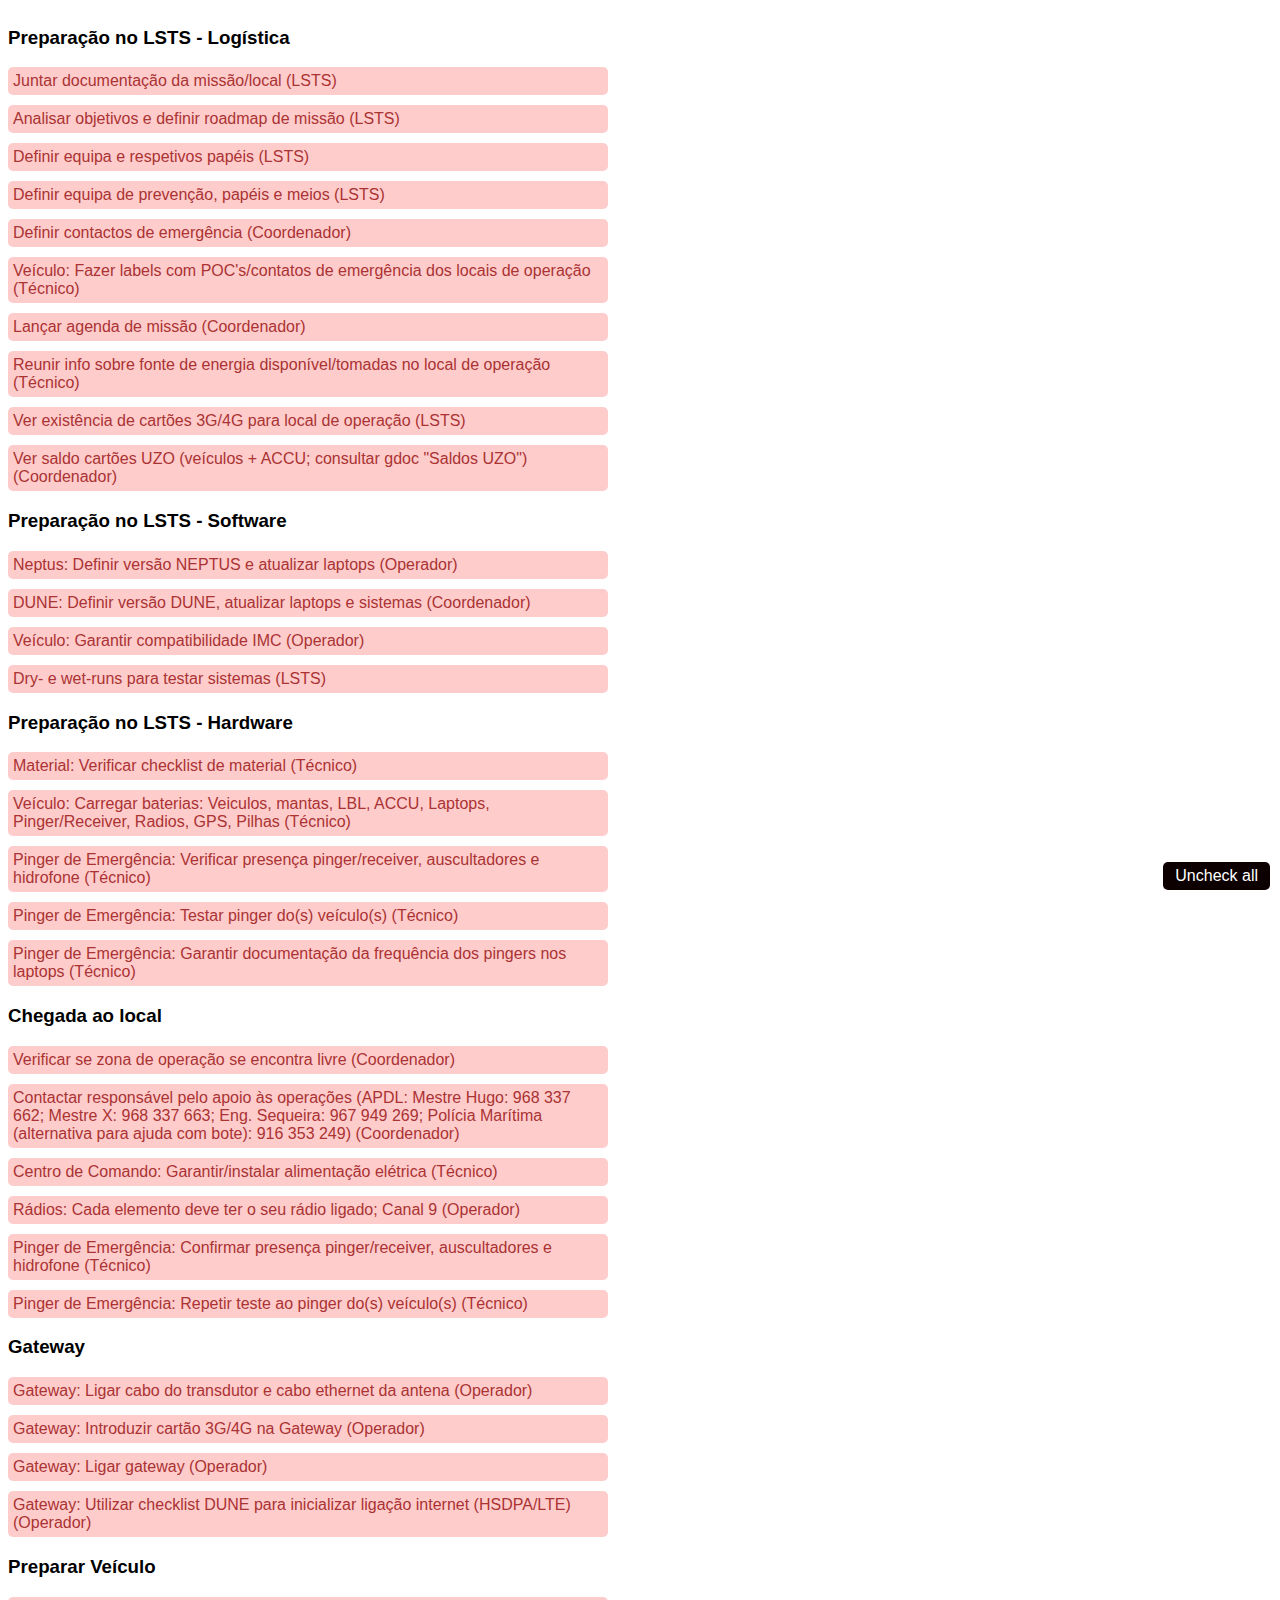
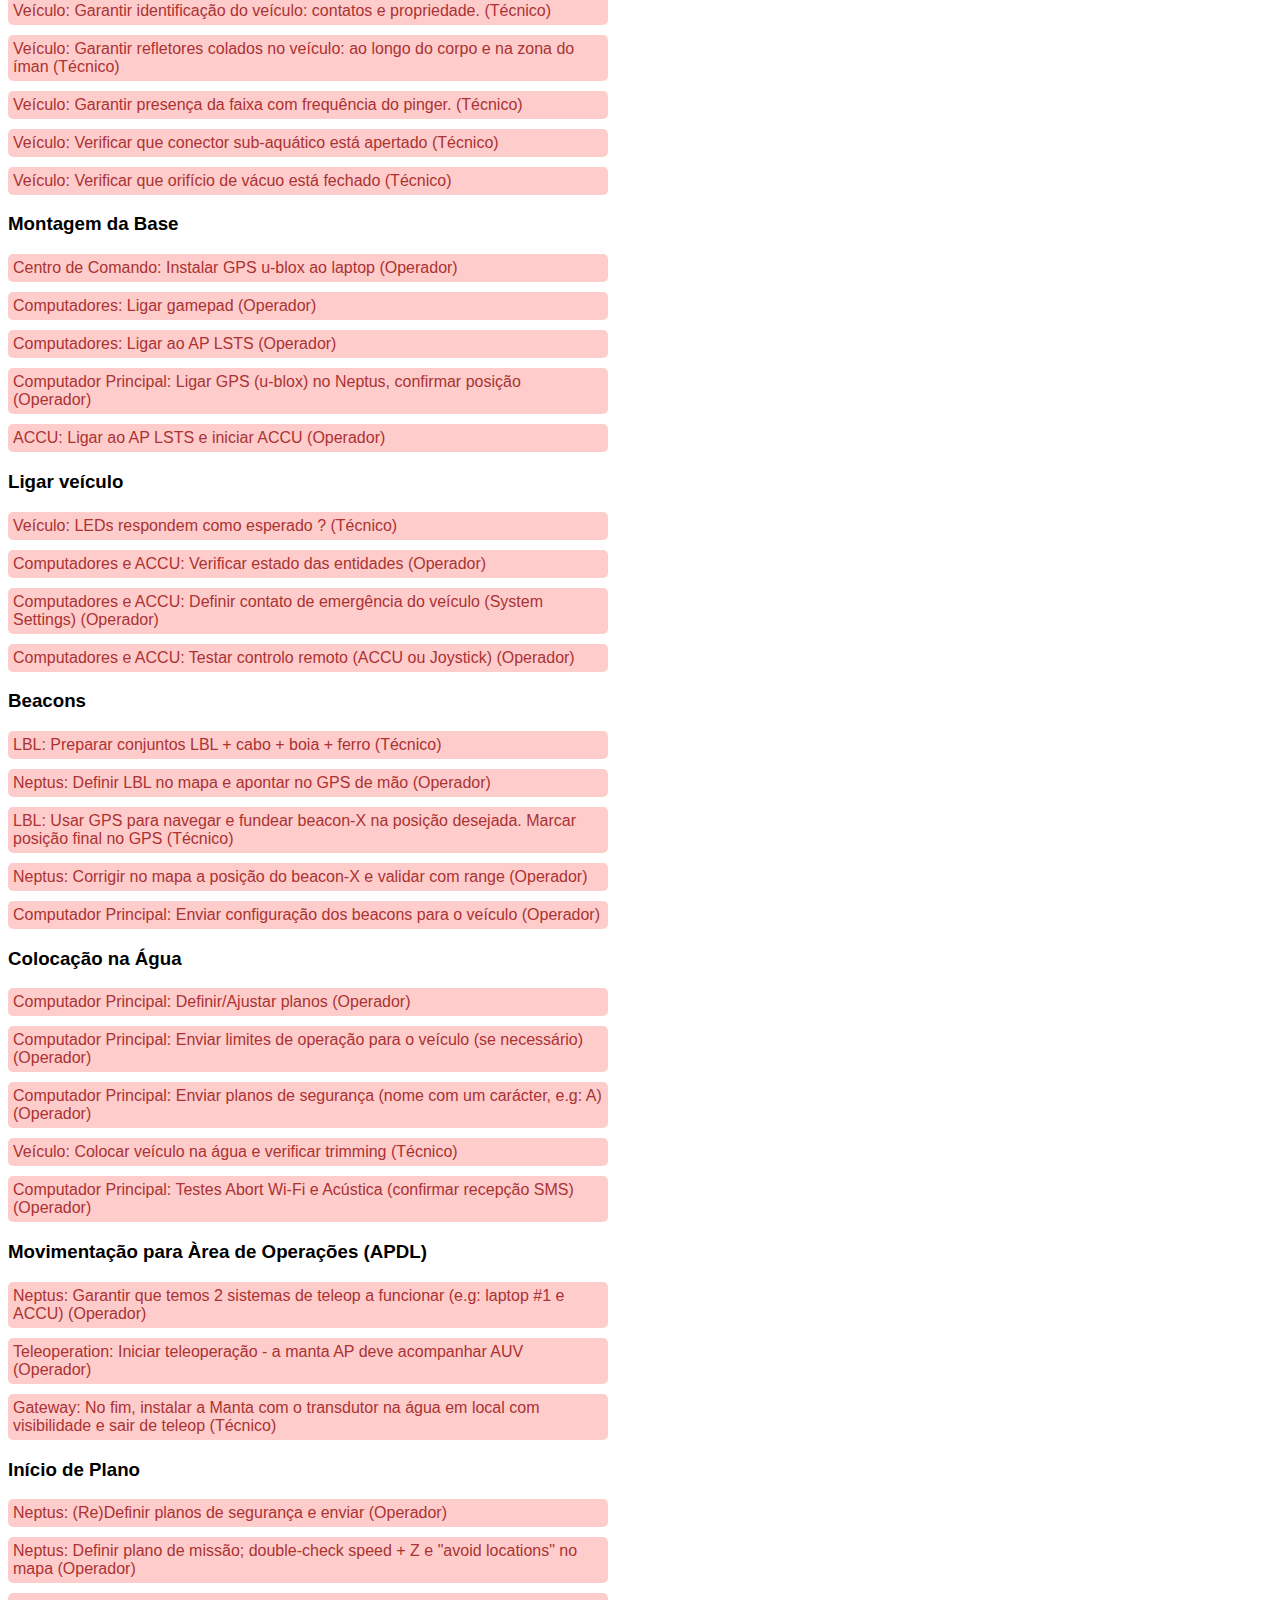
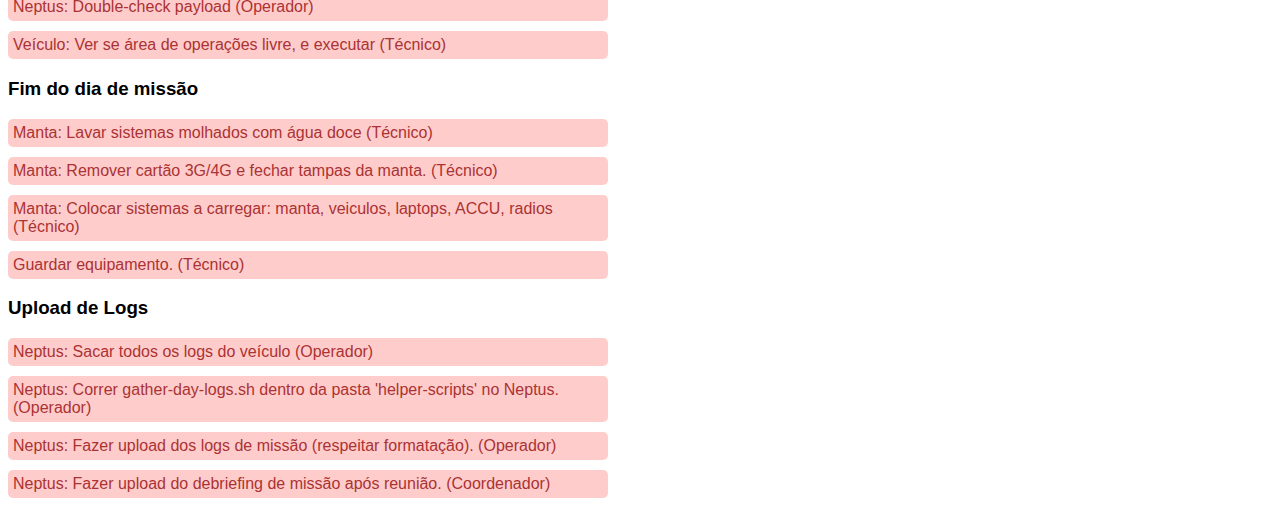
<file: index.html>
<!DOCTYPE html>
<html manifest="offline.appcache">
<head>
  <title>Operation Checklists</title>
  <link rel="stylesheet" href="css/styles.css"/>
  <meta name="viewport" content="width=device-width, initial-scale=1">
  <script type="text/javascript" src="lib/jquery.js"></script>
  <script type="text/javascript" src="lib/underscore.js"></script>
  <script type="text/javascript" src="lib/backbone.js"></script>
  <script type="text/javascript" src="lib/backbone.localStorage.js"></script>
  <script type="text/javascript" src="lib/toc.min.js"></script>
  <script type="text/javascript" src="js/checklist.js"></script>

  <meta charset="UTF-8">
</head>

<body>

<div class="toc"></div>

<button class="reset" onclick="Checklist.clear()">Uncheck all</button>

<h3>Preparação no LSTS - Logística</h3>
	<ul class="checklist">
	<li>Juntar documentação da missão/local (LSTS)
	<li>Analisar objetivos e definir roadmap de missão (LSTS)
	<li>Definir equipa e respetivos papéis (LSTS)
	<li>Definir equipa de prevenção, papéis e meios (LSTS)
	<li>Definir contactos de emergência (Coordenador)
	<li>Veículo: Fazer labels com POC's/contatos de emergência dos locais de operação (Técnico)
	<li>Lançar agenda de missão (Coordenador)
	<li>Reunir info sobre fonte de energia disponível/tomadas no local de operação (Técnico)
	<li>Ver existência de cartões 3G/4G para local de operação (LSTS)
	<li>Ver saldo cartões UZO (veículos + ACCU; consultar gdoc "Saldos UZO") (Coordenador)
	</ul>

<h3>Preparação no LSTS - Software</h3>
	<ul class="checklist">
		<li>Neptus: Definir versão NEPTUS e atualizar laptops (Operador)
		<li>DUNE: Definir versão DUNE, atualizar laptops e sistemas (Coordenador)
		<li>Veículo: Garantir compatibilidade IMC (Operador)
		<li>Dry- e wet-runs para testar sistemas (LSTS)
	</ul>

<h3>Preparação no LSTS - Hardware</h3>
	<ul class="checklist">
	<li>Material: Verificar checklist de material (Técnico)
	<li>Veículo: Carregar baterias: Veiculos, mantas, LBL, ACCU, Laptops, Pinger/Receiver, Radios, GPS, Pilhas (Técnico)
	<li>Pinger de Emergência: Verificar presença pinger/receiver, auscultadores e hidrofone (Técnico)
	<li>Pinger de Emergência: Testar pinger do(s) veículo(s) (Técnico)
	<li>Pinger de Emergência: Garantir documentação da frequência dos pingers nos laptops (Técnico)
	</ul>

<h3>Chegada ao local</h3>
	<ul class="checklist">
	<li>Verificar se zona de operação se encontra livre (Coordenador)
	<li>Contactar responsável pelo apoio às operações (APDL: Mestre Hugo: 968 337 662; Mestre X: 968 337 663; Eng. Sequeira: 967 949 269; Polícia Marítima (alternativa para ajuda com bote): 916 353 249) (Coordenador)
	<li>Centro de Comando: Garantir/instalar alimentação elétrica (Técnico)
	<li>Rádios: Cada elemento deve ter o seu rádio ligado; Canal 9 (Operador)
	<li>Pinger de Emergência: Confirmar presença pinger/receiver, auscultadores e hidrofone (Técnico)
	<li>Pinger de Emergência: Repetir teste ao pinger do(s) veículo(s) (Técnico)
	</ul>

<h3>Gateway</h3>
	<ul class="checklist">
	<li>Gateway: Ligar cabo do transdutor e cabo ethernet da antena (Operador)
	<li>Gateway: Introduzir cartão 3G/4G na Gateway (Operador)
	<li>Gateway: Ligar gateway (Operador)
	<li>Gateway: Utilizar checklist DUNE para inicializar ligação internet (HSDPA/LTE) (Operador)
	</ul>

<h3>Preparar Veículo</h3>
	<ul class="checklist">
	<li>Veículo: Garantir identificação do veículo: contatos e propriedade. (Técnico)
	<li>Veículo: Garantir refletores colados no veículo: ao longo do corpo e na zona do íman (Técnico)
	<li>Veículo: Garantir presença da faixa com frequência do pinger. (Técnico)
	<li>Veículo: Verificar que conector sub-aquático está apertado (Técnico)
	<li>Veículo: Verificar que orifício de vácuo está fechado (Técnico)
	</ul>

<h3>Montagem da Base</h3>
	<ul class="checklist">
	<li>Centro de Comando: Instalar GPS u-blox ao laptop (Operador)
	<li>Computadores: Ligar gamepad (Operador)
	<li>Computadores: Ligar ao AP LSTS (Operador)
	<li>Computador Principal: Ligar GPS (u-blox) no Neptus, confirmar posição (Operador)
	<li>ACCU: Ligar ao AP LSTS e iniciar ACCU (Operador)
	</ul>

<h3>Ligar veículo</h3>
	<ul class="checklist">
	<li>Veículo: LEDs respondem como esperado ? (Técnico)
	<li>Computadores e ACCU: Verificar estado das entidades (Operador)
	<li>Computadores e ACCU: Definir contato de emergência do veículo (System Settings) (Operador)
	<li>Computadores e ACCU: Testar controlo remoto (ACCU ou Joystick) (Operador)
	</ul>

<h3>Beacons</h3>
	<ul class="checklist">
	<li>LBL: Preparar conjuntos LBL + cabo + boia + ferro (Técnico)
	<li>Neptus: Definir LBL no mapa e apontar no GPS de mão (Operador)
	<li>LBL: Usar GPS para navegar e fundear beacon-X na posição desejada. Marcar posição final no GPS (Técnico)
	<li>Neptus: Corrigir no mapa a posição do beacon-X e validar com range (Operador)
	<li>Computador Principal: Enviar configuração dos beacons para o veículo (Operador)
	</ul>

<h3>Colocação na Água</h3>
<ul class="checklist">
	<li>Computador Principal: Definir/Ajustar planos (Operador)
	<li>Computador Principal: Enviar limites de operação para o veículo (se necessário) (Operador)
	<li>Computador Principal: Enviar planos de segurança (nome com um carácter, e.g: A) (Operador)
	<li>Veículo: Colocar veículo na água e verificar trimming (Técnico)
	<li>Computador Principal: Testes Abort Wi-Fi e Acústica (confirmar recepção SMS) (Operador)
</ul>

<h3>Movimentação para Àrea de Operações (APDL)</h3>
<ul class="checklist">
	<li>Neptus: Garantir que temos 2 sistemas de teleop a funcionar (e.g: laptop #1 e ACCU) (Operador)
	<li>Teleoperation: Iniciar teleoperação - a manta AP deve acompanhar AUV (Operador)
	<li>Gateway: No fim, instalar a Manta com o transdutor na água em local com visibilidade e sair de teleop (Técnico)
</ul>

<h3>Início de Plano</h3>
<ul class="checklist">
	<li>Neptus: (Re)Definir planos de segurança e enviar (Operador)
	<li>Neptus: Definir plano de missão; double-check speed + Z e "avoid locations" no mapa (Operador)
	<li>Neptus: Double-check payload (Operador)
	<li>Veículo: Ver se área de operações livre, e executar (Técnico)
</ul>

<h3>Fim do dia de missão</h3>
<ul class="checklist">
	<li>Manta: Lavar sistemas molhados com água doce (Técnico)
	<li>Manta: Remover cartão 3G/4G e fechar tampas da manta. (Técnico)
	<li>Manta: Colocar sistemas a carregar: manta, veiculos, laptops, ACCU, radios (Técnico)
	<li>Guardar equipamento. (Técnico)
</ul>

<h3>Upload de Logs</h3>
<ul class="checklist">
	<li>Neptus: Sacar todos os logs do veículo (Operador)
	<li>Neptus: Correr gather-day-logs.sh dentro da pasta 'helper-scripts' no Neptus. (Operador)
	<li>Neptus: Fazer upload dos logs de missão (respeitar formatação). (Operador)
	<li>Neptus: Fazer upload do debriefing de missão após reunião. (Coordenador)
</ul>

  <script type="text/javascript">
    Checklist.init();
	$('.toc').toc({});	
  </script>
</body>

</html>
</file>
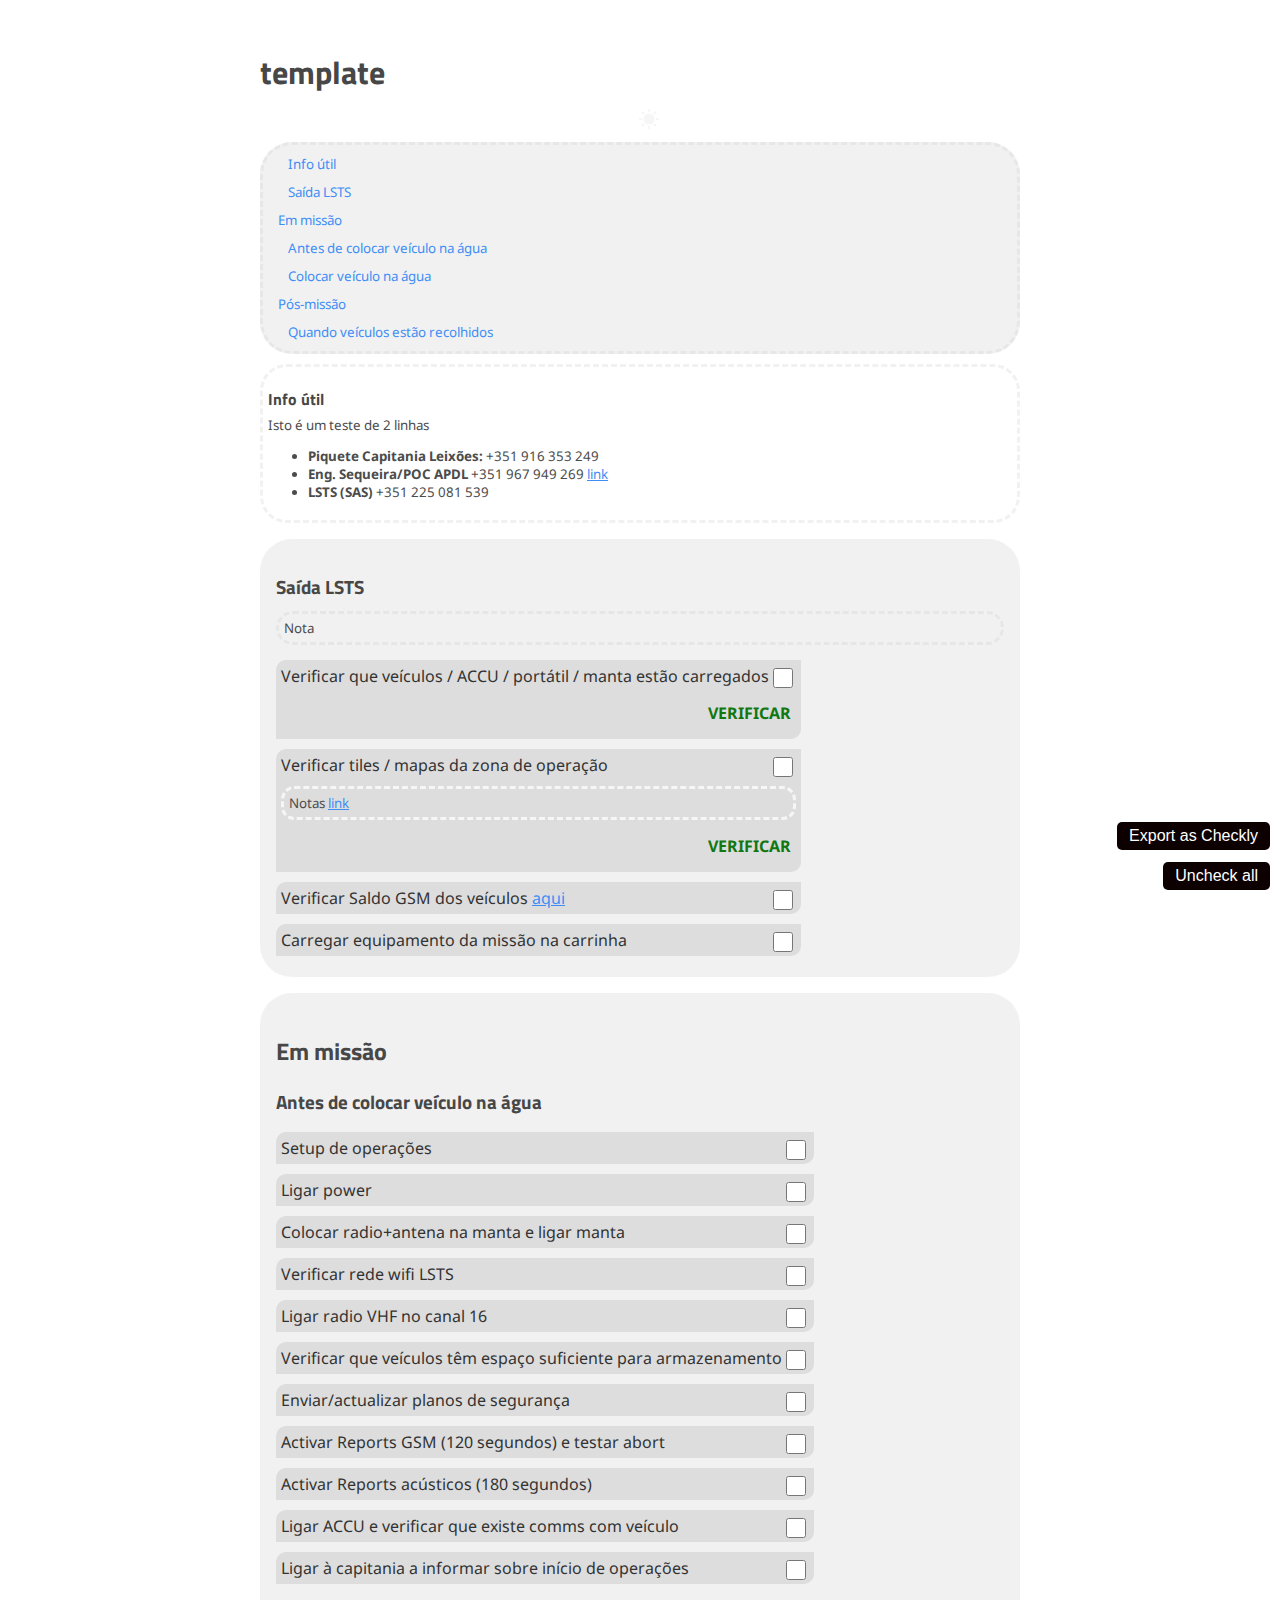
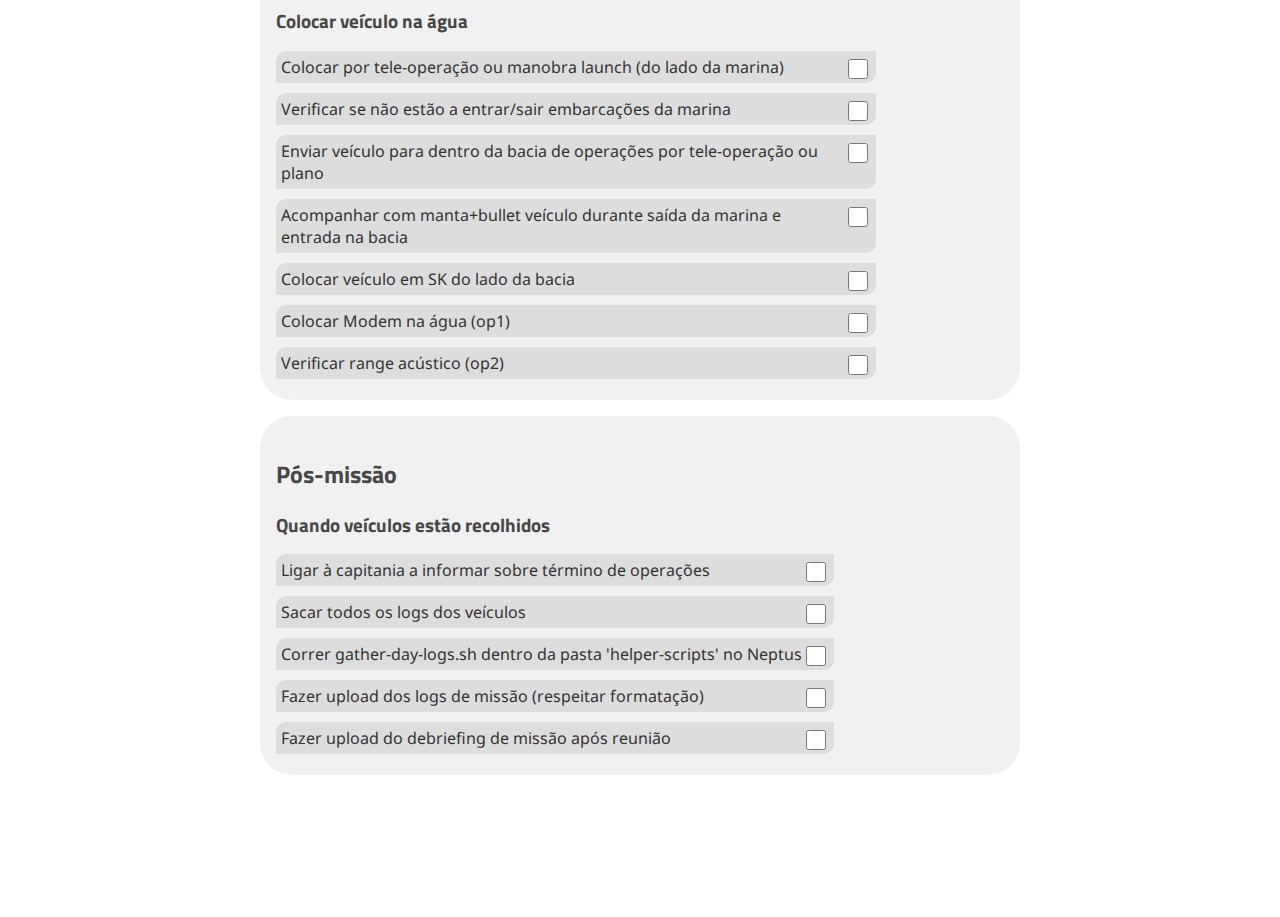
<file: _template.html>
<!DOCTYPE html>
<html xml:lang="en" manifest="_html/offline.appcache">

<head>
  <title>Operation Checklists</title>
  <link rel="stylesheet" href="_html/styles.css" />
  <meta name="viewport" content="width=device-width, initial-scale=1">
  <meta name="MobileOptimized" content="width" />
	<meta name="HandheldFriendly" content="true" />
	<meta name="apple-mobile-web-app-capable" content="yes" />
	<meta http-equiv='X-UA-Compatible' content='IE=edge'>
  <script type="text/javascript" src="_html/jquery.js"></script>
  <script type="text/javascript" src="_html/underscore.js"></script>
  <script type="text/javascript" src="_html/backbone.js"></script>
  <script type="text/javascript" src="_html/backbone.localStorage.js"></script>
  <script type="text/javascript" src="_html/toc.min.js"></script>
  <script type="text/javascript" src="_html/checklist.js"></script>
  <link rel="stylesheet" href="_html/theme-changer.css" />

  <meta charset="UTF-8">
</head>

<body>
  <div class="theme-toggle"></div>
  <script type="text/javascript" src="_html/theme-changer.js"></script>

  <div class="toc"></div>

  <button class="reset" onclick="Checklist.clear()">Uncheck all</button>
  <button class="export" onclick="Checklist.exportAsJson()">Export as Checkly</button>

  <template>
    <!-- This is a template for the creation of a checklist prepared to be exported -->

    <div class="note">
      <h3>Template note</h3>
      NOTE TEXT
      <ul>
        <li><strong>TEMPLATE_TEXT:</strong> TEMPLATE_TEXT</li>
        <li><strong>TEMPLATE_TEXT</strong> TEMPLATE_TEXT <a href="URL">link</a></li>
      </ul>
    </div>

    <!-- Add as many as you like -->
    <!-- Sections group checklists into labels. If id is not present means 'empty' group. -->
    <section id = "LABEL">
      <!-- Add as many as you like -->
      <h3>CHECKLIST_NAME</h3>
      <div class="note">NOTE</div> <!-- optional -->
      <ul class="checklist">
        <li>CHECKLIST ITEM <div>ACTION TEXT</div></li>
        <li>CHECKLIST ITEM <div class="note">NOTE TEXT</div> <div>ACTION TEXT</div></li>
        <li>CHECKLIST ITEM <a href="URL">link</a></li>
        <li>CHECKLIST ITEM</li>
      </ul>
    </section>
  </template>

  <!--EDIT BELOW THIS LINE -->

  <div class="note">
    <h3>Info útil</h3>
    Isto é um teste
    de 2 linhas
    <ul>
      <li><strong>Piquete Capitania Leixões:</strong> +351 916 353 249</li>
      <li><strong>Eng. Sequeira/POC APDL</strong> +351 967 949 269 <a href="www.lsts.pt">link</a></li>
      <li><strong>LSTS (SAS)</strong> +351 225 081 539</li>
    </ul>
  </div>

  <section>
    <h3>Saída LSTS</h3>
    <div class="note">Nota</div>
    <ul class="checklist">
      <li>Verificar que veículos / ACCU / portátil / manta estão carregados <div>verificar</div></li>
      <li>Verificar tiles / mapas da zona de operação <div class="note">Notas <a href="www.lsts.pt">link</a></div> <div>verificar</div></li>
      <li>Verificar Saldo GSM dos veículos <a href="https://cliente.meo.pt/meus-produtos">aqui</a></li>
      <li>Carregar equipamento da missão na carrinha</li>
    </ul>
  </section>

  <section id = "Em missão">
    <h3>Antes de colocar veículo na água</h3>
    <ul class="checklist">
      <li>Setup de operações</li>
      <li>Ligar power</li>
      <li>Colocar radio+antena na manta e ligar manta</li>
      <li>Verificar rede wifi LSTS</li>
      <li>Ligar radio VHF no canal 16</li>
      <li>Verificar que veículos têm espaço suficiente para armazenamento</li>
      <li>Enviar/actualizar planos de segurança</li>
      <li>Activar Reports GSM (120 segundos) e testar abort</li>
      <li>Activar Reports acústicos (180 segundos)</li>
      <li>Ligar ACCU e verificar que existe comms com veículo</li>
      <li>Ligar à capitania a informar sobre início de operações</li>
    </ul>

    <h3>Colocar veículo na água</h3>
    <ul class="checklist">
      <li>Colocar por tele-operação ou manobra launch (do lado da marina)</li>
      <li>Verificar se não estão a entrar/sair embarcações da marina</li>
      <li>Enviar veículo para dentro da bacia de operações por tele-operação ou plano</li>
      <li>Acompanhar com manta+bullet veículo durante saída da marina e entrada na bacia</li>
      <li>Colocar veículo em SK do lado da bacia</li>
      <li>Colocar Modem na água (op1)</li>
      <li>Verificar range acústico (op2)</li>
    </ul>
  </section>

  <section id = "Pós-missão">
    <h3>Quando veículos estão recolhidos</h3>
    <ul class="checklist">
      <li>Ligar à capitania a informar sobre término de operações</li>
      <li>Sacar todos os logs dos veículos</li>
      <li>Correr gather-day-logs.sh dentro da pasta 'helper-scripts' no Neptus</li>
      <li>Fazer upload dos logs de missão (respeitar formatação)</li>
      <li>Fazer upload do debriefing de missão após reunião</li>
    </ul>
  </section>

  <!-- DO NOT EDIT BELOW THIS LINE -->

  <div>&nbsp;</div>
  <div>&nbsp;</div>
  <div>&nbsp;</div>
  <div>&nbsp;</div>
  <div>&nbsp;</div>

  <script type="text/javascript">
    Checklist.init();
    $('.toc').toc({});
  </script>
</body>

</html>
</file>
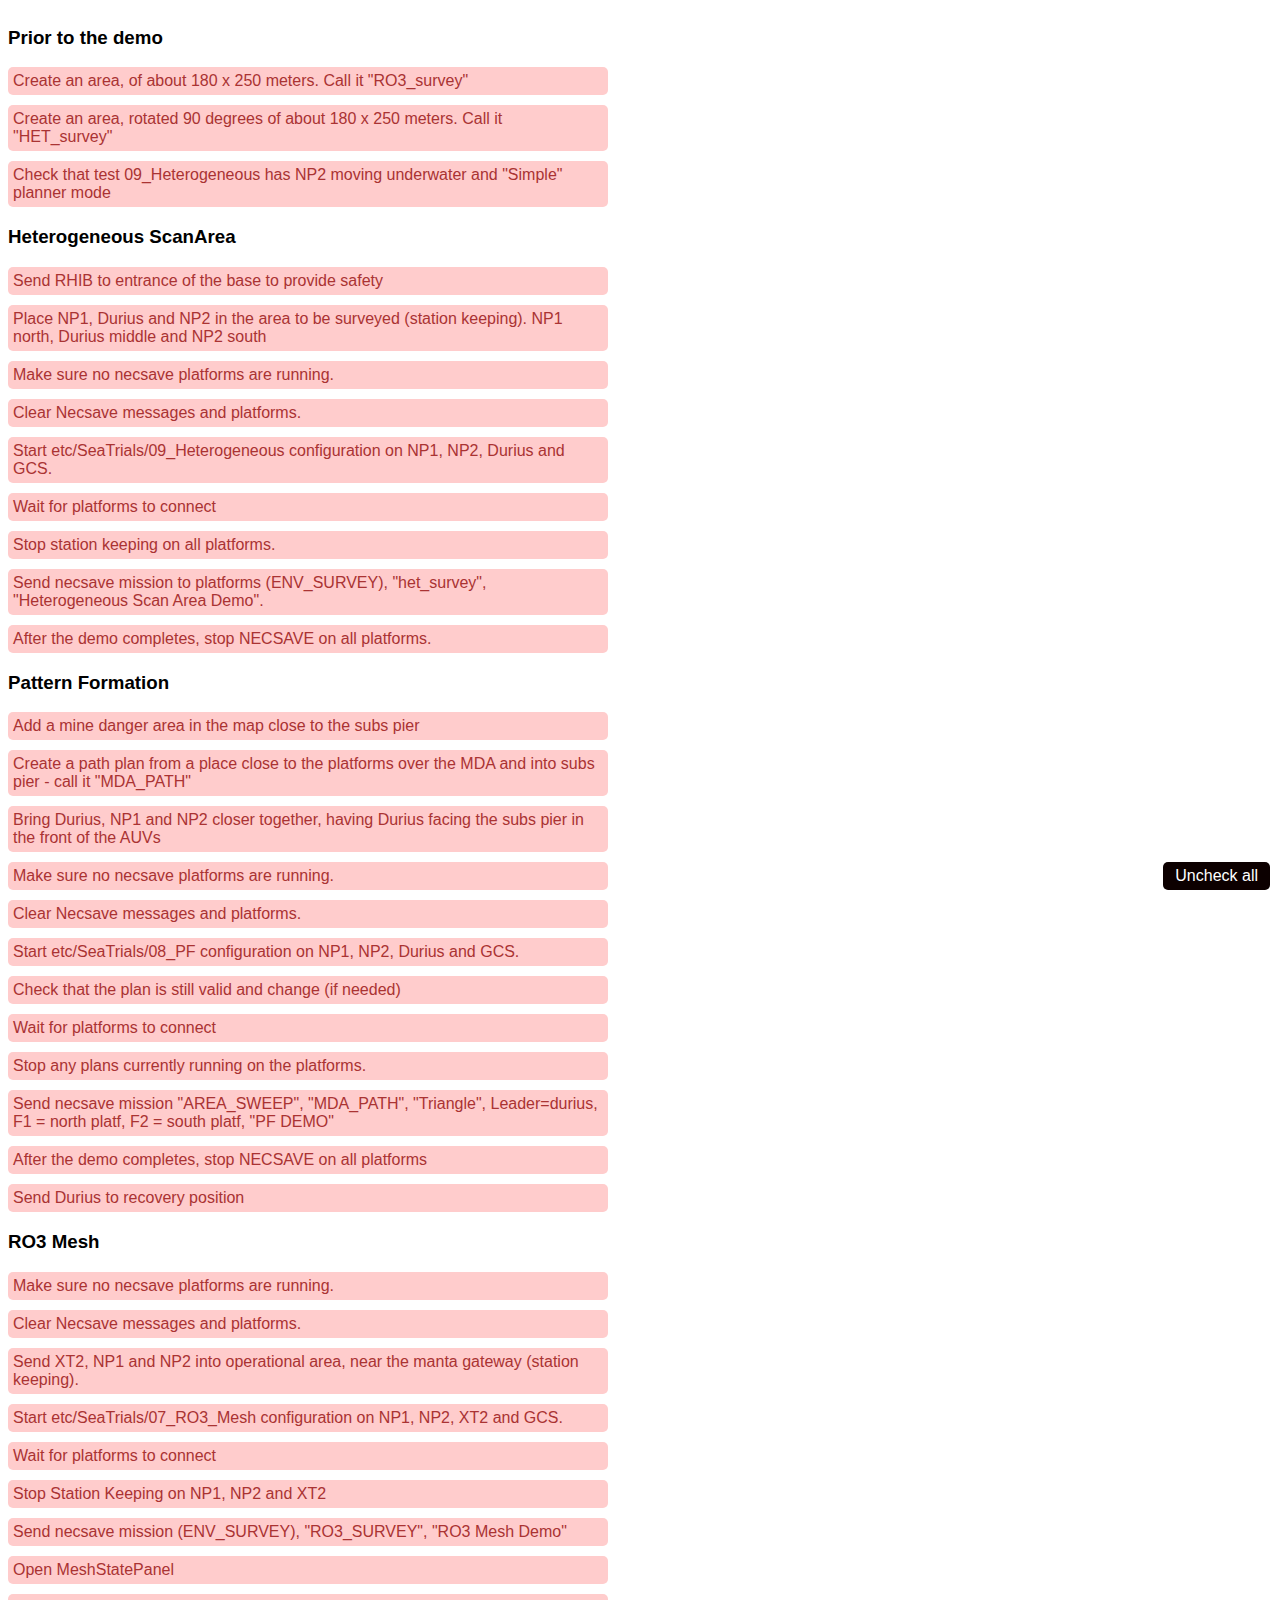
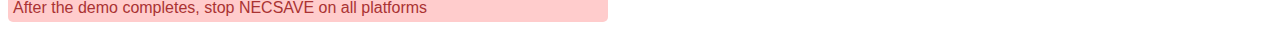
<file: necsave-alfeite.html>
<!DOCTYPE html>
<html manifest="offline.appcache">
<head>
  <title>Operation Checklists</title>
  <link rel="stylesheet" href="css/styles.css"/>
  <meta name="viewport" content="width=device-width, initial-scale=1">
  <script type="text/javascript" src="lib/jquery.js"></script>
  <script type="text/javascript" src="lib/underscore.js"></script>
  <script type="text/javascript" src="lib/backbone.js"></script>
  <script type="text/javascript" src="lib/backbone.localStorage.js"></script>
  <script type="text/javascript" src="lib/toc.min.js"></script>
  <script type="text/javascript" src="js/checklist.js"></script>

  <meta charset="UTF-8">
</head>

<body>

<div class="toc"></div>

<button class="reset" onclick="Checklist.clear()">Uncheck all</button>

<h3>Prior to the demo</h3>
	<ul class="checklist">
	<li>Create an area, of about 180 x 250 meters. Call it "RO3_survey"
	<li>Create an area, rotated 90 degrees of about 180 x 250 meters. Call it "HET_survey"
	<li>Check that test 09_Heterogeneous has NP2 moving underwater and "Simple" planner mode
	</ul>

<h3>Heterogeneous ScanArea</h3>
	<ul class="checklist">
	<li>Send RHIB to entrance of the base to provide safety
	<li>Place NP1, Durius and NP2 in the area to be surveyed (station keeping). NP1 north, Durius middle and NP2 south
	<li>Make sure no necsave platforms are running.
	<li>Clear Necsave messages and platforms.
	<li>Start etc/SeaTrials/09_Heterogeneous configuration on NP1, NP2, Durius and GCS.
	<li>Wait for platforms to connect
	<li>Stop station keeping on all platforms.
	<li>Send necsave mission to platforms (ENV_SURVEY), "het_survey", "Heterogeneous Scan Area Demo".
	<li>After the demo completes, stop NECSAVE on all platforms.
	</ul>

<h3>Pattern Formation</h3>
	<ul class="checklist">
	<li>Add a mine danger area in the map close to the subs pier
	<li>Create a path plan from a place close to the platforms over the MDA and into subs pier - call it "MDA_PATH"
	<li>Bring Durius, NP1 and NP2 closer together, having Durius facing the subs pier in the front of the AUVs
	<li>Make sure no necsave platforms are running.
	<li>Clear Necsave messages and platforms.
	<li>Start etc/SeaTrials/08_PF configuration on NP1, NP2, Durius and GCS.
	<li>Check that the plan is still valid and change (if needed)
	<li>Wait for platforms to connect
	<li>Stop any plans currently running on the platforms.	
	<li>Send necsave mission "AREA_SWEEP", "MDA_PATH", "Triangle", Leader=durius, F1 = north platf, F2 = south platf, "PF DEMO"
	<li>After the demo completes, stop NECSAVE on all platforms
	<li>Send Durius to recovery position	
	</ul>

<h3>RO3 Mesh</h3>
	<ul class="checklist">
	<li>Make sure no necsave platforms are running.
	<li>Clear Necsave messages and platforms.
	<li>Send XT2, NP1 and NP2 into operational area, near the manta gateway (station keeping).
	<li>Start etc/SeaTrials/07_RO3_Mesh configuration on NP1, NP2, XT2 and GCS.
	<li>Wait for platforms to connect
	<li>Stop Station Keeping on NP1, NP2 and XT2	
	<li>Send necsave mission (ENV_SURVEY), "RO3_SURVEY", "RO3 Mesh Demo"	
	<li>Open MeshStatePanel
	<li>After the demo completes, stop NECSAVE on all platforms
    <ul>

  <script type="text/javascript">
    Checklist.init();
	$('.toc').toc({});	
  </script>
</body>

</html>
</file>
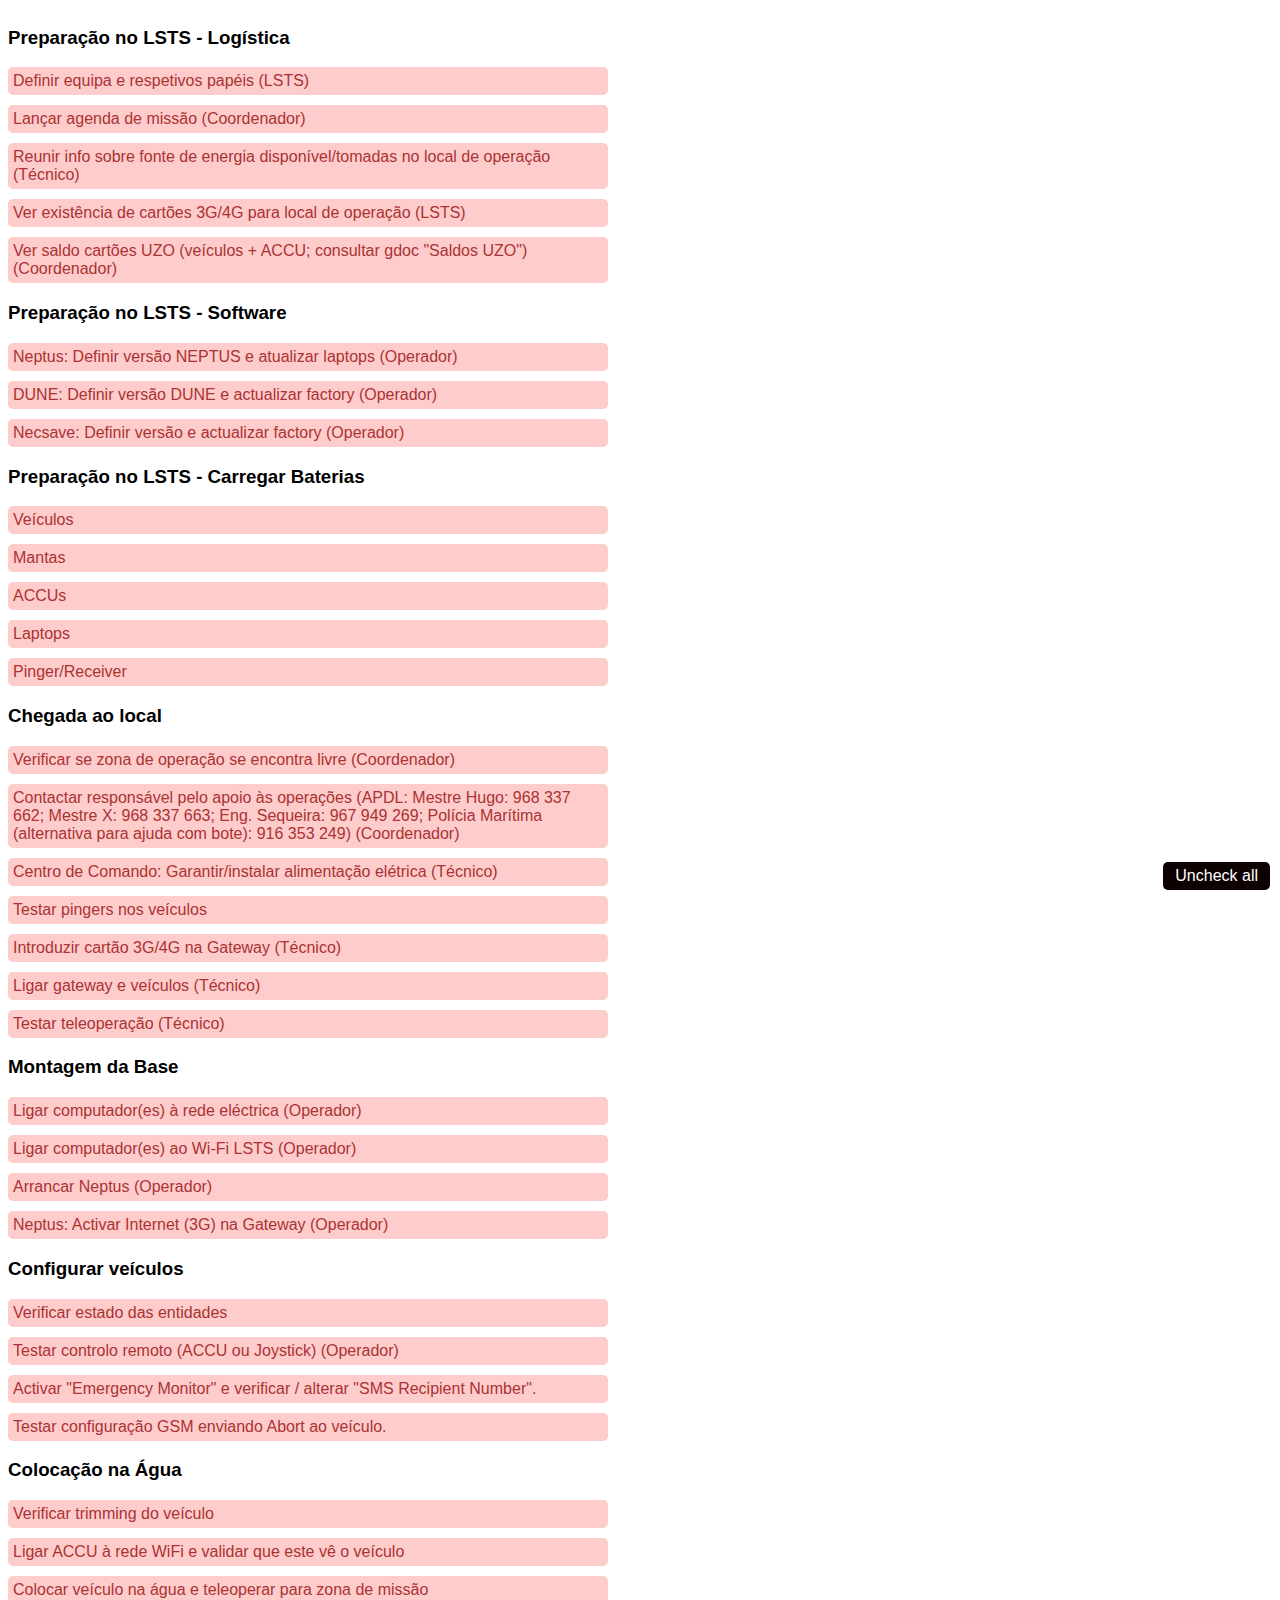
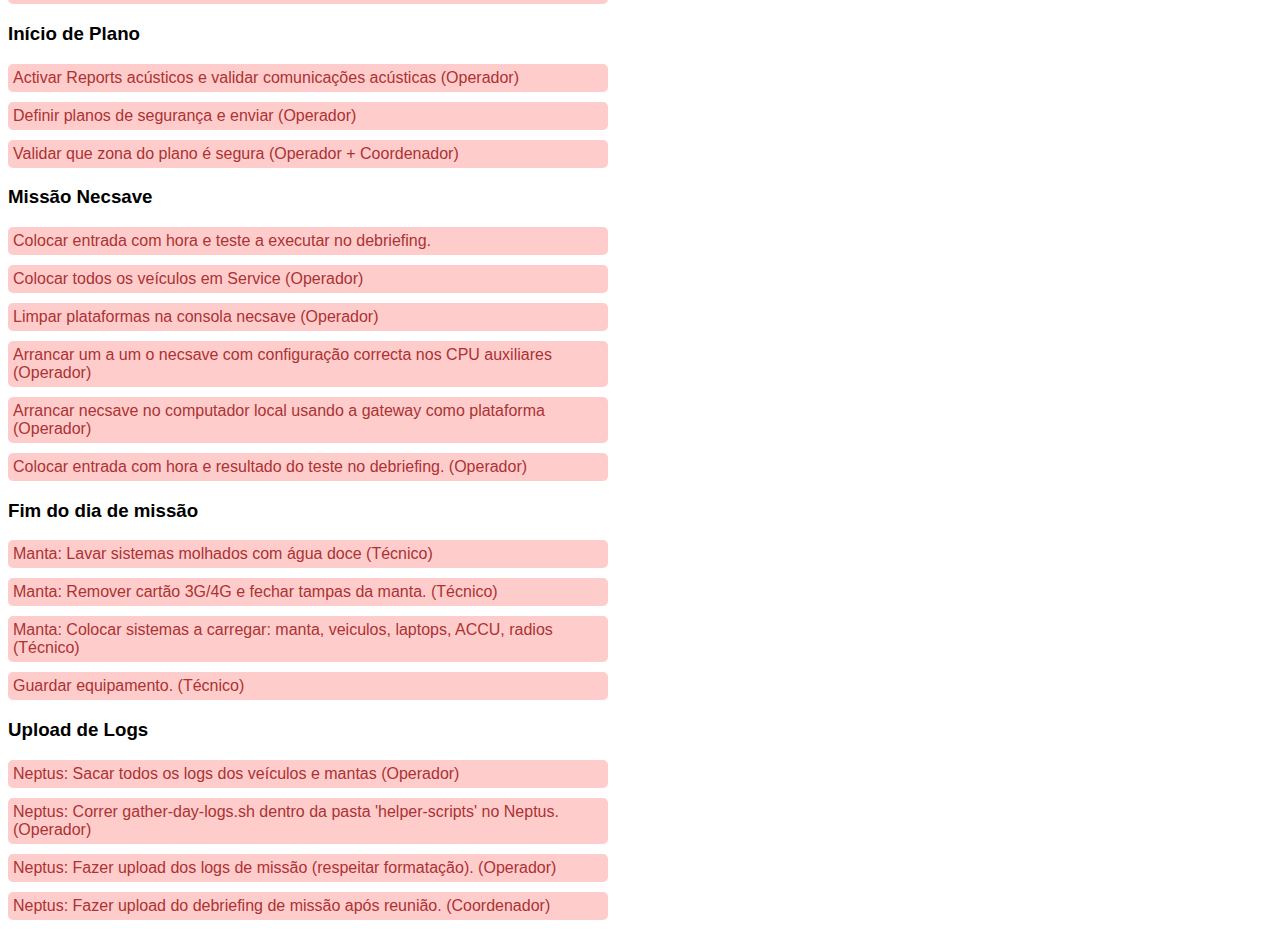
<file: necsave-apdl.html>
<!DOCTYPE html>
<html manifest="offline.appcache">
<head>
  <title>Operation Checklists</title>
  <link rel="stylesheet" href="css/styles.css"/>
  <meta name="viewport" content="width=device-width, initial-scale=1">
  <script type="text/javascript" src="lib/jquery.js"></script>
  <script type="text/javascript" src="lib/underscore.js"></script>
  <script type="text/javascript" src="lib/backbone.js"></script>
  <script type="text/javascript" src="lib/backbone.localStorage.js"></script>
  <script type="text/javascript" src="lib/toc.min.js"></script>
  <script type="text/javascript" src="js/checklist.js"></script>

  <meta charset="UTF-8">
</head>

<body>

<div class="toc"></div>

<button class="reset" onclick="Checklist.clear()">Uncheck all</button>

<h3>Preparação no LSTS - Logística</h3>
	<ul class="checklist">
	<li>Definir equipa e respetivos papéis (LSTS)
	<li>Lançar agenda de missão (Coordenador)
	<li>Reunir info sobre fonte de energia disponível/tomadas no local de operação (Técnico)
	<li>Ver existência de cartões 3G/4G para local de operação (LSTS)
	<li>Ver saldo cartões UZO (veículos + ACCU; consultar gdoc "Saldos UZO") (Coordenador)
	</ul>

<h3>Preparação no LSTS - Software</h3>
	<ul class="checklist">
		<li>Neptus: Definir versão NEPTUS e atualizar laptops (Operador)
		<li>DUNE: Definir versão DUNE e actualizar factory (Operador)
    	<li>Necsave: Definir versão e actualizar factory (Operador)		
	</ul>

<h3>Preparação no LSTS - Carregar Baterias</h3>
	<ul class="checklist">
		<li>Veículos
		<li>Mantas
		<li>ACCUs
		<li>Laptops
		<li>Pinger/Receiver
	</ul>

<h3>Chegada ao local</h3>
	<ul class="checklist">
		<li>Verificar se zona de operação se encontra livre (Coordenador)
		<li>Contactar responsável pelo apoio às operações (APDL: Mestre Hugo: 968 337 662; Mestre X: 968 337 663; Eng. Sequeira: 967 949 269; Polícia Marítima (alternativa para ajuda com bote): 916 353 249) (Coordenador)
		<li>Centro de Comando: Garantir/instalar alimentação elétrica (Técnico)
		<li>Testar pingers nos veículos
		<li>Introduzir cartão 3G/4G na Gateway (Técnico)
		<li>Ligar gateway e veículos (Técnico)
		<li>Testar teleoperação (Técnico)
	</ul>

<h3>Montagem da Base</h3>
	<ul class="checklist">
		<li>Ligar computador(es) à rede eléctrica (Operador)
		<li>Ligar computador(es) ao Wi-Fi LSTS (Operador)
		<li>Arrancar Neptus (Operador)
		<li>Neptus: Activar Internet (3G) na Gateway (Operador)
	</ul>

<h3>Configurar veículos</h3>
	<ul class="checklist">
	<li>Verificar estado das entidades
	<li>Testar controlo remoto (ACCU ou Joystick) (Operador)
	<li>Activar "Emergency Monitor" e verificar / alterar "SMS Recipient Number". 
	<li>Testar configuração GSM enviando Abort ao veículo.	
	</ul>

<h3>Colocação na Água</h3>
	<ul class="checklist">
		<li>Verificar trimming do veículo
		<li>Ligar ACCU à rede WiFi e validar que este vê o veículo
		<li>Colocar veículo na água e teleoperar para zona de missão
	</ul>

<h3>Início de Plano</h3>
<ul class="checklist">
    <li>Activar Reports acústicos e validar comunicações acústicas (Operador)
	<li>Definir planos de segurança e enviar (Operador)
	<li>Validar que zona do plano é segura (Operador + Coordenador)
</ul>

<h3>Missão Necsave</h3>
<ul class="checklist">
	<li>Colocar entrada com hora e teste a executar no debriefing.
    <li>Colocar todos os veículos em Service (Operador)
	<li>Limpar plataformas na consola necsave (Operador)
	<li>Arrancar um a um o necsave com configuração correcta nos CPU auxiliares (Operador)
	<li>Arrancar necsave no computador local usando a gateway como plataforma (Operador)	
	<li>Colocar entrada com hora e resultado do teste no debriefing. (Operador)
</ul>

<h3>Fim do dia de missão</h3>
<ul class="checklist">
	<li>Manta: Lavar sistemas molhados com água doce (Técnico)
	<li>Manta: Remover cartão 3G/4G e fechar tampas da manta. (Técnico)
	<li>Manta: Colocar sistemas a carregar: manta, veiculos, laptops, ACCU, radios (Técnico)
	<li>Guardar equipamento. (Técnico)
</ul>

<h3>Upload de Logs</h3>
<ul class="checklist">
	<li>Neptus: Sacar todos os logs dos veículos e mantas (Operador)
	<li>Neptus: Correr gather-day-logs.sh dentro da pasta 'helper-scripts' no Neptus. (Operador)
	<li>Neptus: Fazer upload dos logs de missão (respeitar formatação). (Operador)
	<li>Neptus: Fazer upload do debriefing de missão após reunião. (Coordenador)
</ul>

  <script type="text/javascript">
    Checklist.init();
	$('.toc').toc({});	
  </script>
</body>

</html>
</file>
<file: css/styles.css>
body {
  font-family: Arial, Verdana;
  column-count: 1
}

div.panel {
  float: left;
  width: auto;
}

table {
   margin: 12px 12px 12px 12px;  
}

@media screen and (min-width: 640px) {
  div.panel {
    width: auto;
    width: 46%;
    margin: 0 2% 0 2%;
  }
}

.checklist {
  margin: 0;
  padding: 0;  
  display: inline-block
  min-width: 100px;
  max-width: 600px;
}

.checklist li {
  list-style: none;
  margin: 10px 0 5px 0;
  padding: 5px;
  background-color: #ffcccc;
  color: #aa3333;
  border-radius: 5px;  

}

.checklist li[data-checked="true"] {
  background-color: #aaeeaa;
  color: #117711;
}

.checklist li input {
  float: left;
}

.toc a {
  color: #00a;
  text-decoration: none;
  font-size: 20px;
}

.toc ul {
  list-style-type: none;
}

.reset {
    background-color: #0C0000; /* Green */
    border: none;
    color: white;
    padding: 5px 12px;
    text-align: center;
    text-decoration: none;
    display: inline-block;
    font-size: 16px;
    -webkit-transition-duration: 0.4s; /* Safari */
    transition-duration: 0.4s;
    border-radius: 5px;
    right: 10px;
    bottom: 10px;
    position: fixed;
}

.reset:hover {
    background-color: #FF4E50; /* Green */
    color: white;
}
</file>
<file: _html/styles.css>
@import url('https://fonts.googleapis.com/css?family=Titillium+Web&display=swap');
@import url('https://fonts.googleapis.com/css?family=Noto+Sans&display=swap');

body {
  /*font-family: Arial, Verdana;*/
  font-family: 'Noto Sans', Tahoma, Arial, Helvetica, sans-serif;
  column-count: 1;
  padding: 1em;
  width: 285px;
  margin: auto;
  /*background-color: #333333;*/
  border-radius: 2em;
}

section {
  background-color: #ccc4;
  border-radius: 2em;
  padding: 1em;
  margin: 1em 0em;
}

div.panel {
  float: left;
  width: auto;
}

table {
   margin: 12px 12px 12px 12px;  
}

h1, h2, h3, h4, h5, h6 {
	font-family: 'Titillium Web', "Trebuchet MS", "Trebuchet", "Nimbus Sans L", sans-serif;
	color: #474747;
	margin: 1em 0 .3em;
}

p {
	margin: 1em 0 .3em;
}

a {
  color: #3f8ef5;
}

input[type=checkbox]:checked {
  accent-color: #526477;
  background-color: #ddd;
}
input[type=checkbox] {
  cursor: pointer;
  width: 20px;
  height: 20px;
  vertical-align: middle;
}
input[type=button], input[type=submit], input[type=reset] {
  /* border: none; */
  padding: 10px 32px;
  text-decoration: none;
  margin: 4px 2px;
  cursor: pointer;
  border-radius: 1em;
}

.checklist {
  margin: 0;
  padding: 0;  
  display: inline-block;
  min-width: 100px;
  max-width: 600px;
}

.checklist li {
  list-style: none;
  margin: 10px 0 5px 0;
  padding: 5px;
  /*background-color: #ffcccc;*/
  background-color: #ddd;
  /*color: #aa3333;*/
  color: #333;
  border-radius: 10px 0px;
}

.checklist li div:not([class]) {
  /*float: right;*/
  text-align: right;
  text-transform: uppercase;
  font-weight: bold;
  margin: 10px 0 5px 0;
  padding: 5px;
  color: #117711;
  white-space: pre;
}

.checklist li div.note, div.note {
  font-size: smaller;
  margin: 10px 0 5px 0;
  padding: 5px;
  color: #4c4c4c;
  border-color: #fffb;
}
div.note {
  border-style: dashed;
  border-color: #ccc4;
  border-radius: 2em;
}
.checklist li div.note {
  border-width: 3px;
  border-radius: 1em;
}

.checklist li[data-checked="true"] {
  background-color: #aaeeaa;
  color: #117711;
}

.checklist li[data-checked="true"] div:not([class]) {
  color: #777777ff;
}

.checklist li input {
  float: right;
}

.reset {
    background-color: #0C0000; /* Green */
    border: none;
    color: white;
    padding: 5px 12px;
    text-align: center;
    text-decoration: none;
    display: inline-block;
    font-size: 16px;
    -webkit-transition-duration: 0.4s; /* Safari */
    transition-duration: 0.4s;
    border-radius: 5px;
    right: 10px;
    bottom: 10px;
    position: fixed;
}

.reset:hover {
    background-color: #FF4E50; /* Green */
    color: white;
}

.export {
  background-color: #0C0000; /* Green */
  border: none;
  color: white;
  padding: 5px 12px;
  text-align: center;
  text-decoration: none;
  display: inline-block;
  font-size: 16px;
  -webkit-transition-duration: 0.4s; /* Safari */
  transition-duration: 0.4s;
  border-radius: 5px;
  right: 10px;
  bottom: 50px;
  position: fixed;
}

.export:hover {
  background-color: #4ec7ff; /* Green */
  color: white;
}

/*TOC*/
.toc {
  /* top: 0px; */
  /* left: 0px; */
  /* height: 100%; */
  /* position: fixed; */
  /* background: #333; */
  /* box-shadow: inset -5px 0 5px 0px #000; */
  /* width: 150px; */
  /* padding-top: 20px; */
  /* color: #fff; */
  margin: 10px 0 5px 0;
  padding: 5px;
  background: #ccc4;
  border-style: dashed;
  border-color: #ccc4;
  border-radius: 2em;
}

.toc ul {
  margin: 0;
  padding: 0;
  list-style: none;
  list-style-type: none;
}

.toc li {
  padding: 5px 10px;
}

.toc a {
  text-decoration: none;
  display: block;
  font-size: smaller;
}

.toc .toc-h1 {
  visibility: hidden;
  display: none;
}

.toc .toc-h2 {
  padding-left: 10px;
}

.toc .toc-h3 {
  padding-left: 20px;
}

.toc .toc-active {
  /* background: #336699; */
  /* box-shadow: inset -5px 0px 10px -5px #000; */
}


@media screen and (min-width: 640px) {
  div.panel {
    width: auto;
    width: 46%;
    margin: 0 2% 0 2%;
  }
}

@media(min-width: 320px) {
  body {
    width: 95%;
  }
}

@media(min-width: 400px) {
}

@media(min-width: 768px) {
  body {
    width: 760px;
  }
}
</file>
<file: _html/theme-changer.css>
.theme-toggle-switch {
  display: block;
}
#theme-toggle-input {
  display: none;
}
.theme-toggle-switch__control {
  width: 50px;
  height: 24px;
  border-radius: 7px;
  position: relative;
  /* background: #999; */
  background: var(--font-color);
  cursor: pointer;
  margin: 5px auto;
  -webkit-transition-duration: 0.4s; /* Safari */
  transition-duration: 0.4s;
  background-image: url("light-icon.svg");
  background-size: 22px 22px;
  background-repeat: no-repeat;
  background-position: 25px;
}
.theme-toggle-switch__control:hover {
  background: var(--background-color-section);
  background-image: url("light-icon.svg");
  background-size: 22px 22px;
  background-repeat: no-repeat;
  background-position: 25px;
}
#theme-toggle-input:checked + .theme-toggle-switch__control {
  background-image: url("dark-icon.svg");
  background-size: 22px 22px;
  background-repeat: no-repeat;
  background-position: left;
}
.theme-toggle-switch__control::after {
  content: '';
  display: block;
  width: 20px;
  height: 20px;
  border-radius: 10px;
  position: absolute;
  left: 2px;
  top: 2px;
  background: var(--background-color);
  transition: left 0.25s;
}
#theme-toggle-input:checked + .theme-toggle-switch__control::after {
  left: 28px;
}
.theme-toggle {
  width: 26px;
  height: 26px;
  position: relative;
  margin: 5px auto;
  top: 0px;
  right: 2px;
}
.theme-toggle img {
  width: 20px;
  display: none;
  margin-right: 10px;
  outline: none;
}
.theme-toggle img.active {
  display: block;
}
.theme-toggle {
    display: flex;
    flex-direction: row;
    align-items: center;
    justify-content: center;
    /* position: absolute; */
    border-radius: 50%;
}
</file>
